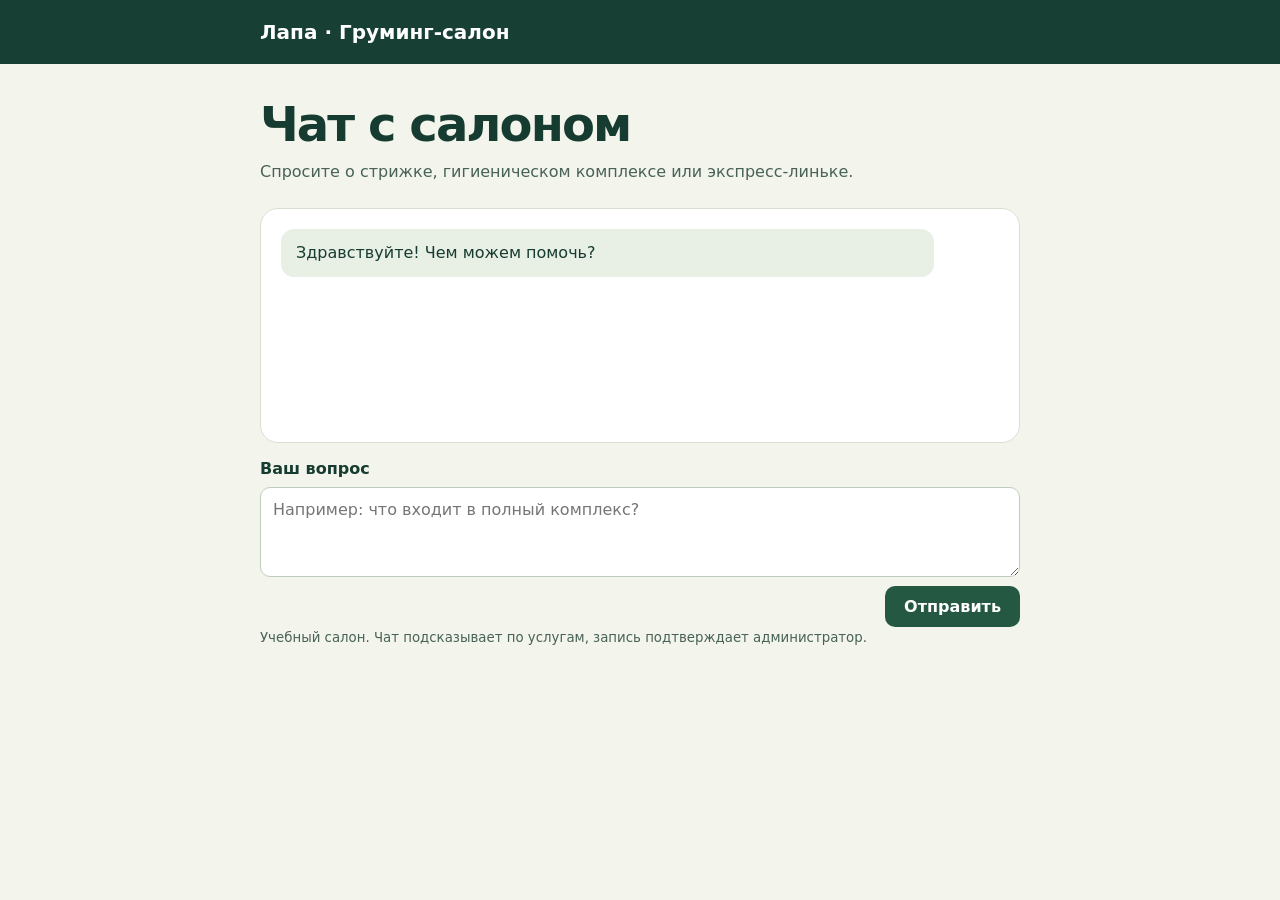
<file: ai-grooming/channel/index.html>
<!doctype html>
<html lang="ru"><head>
<meta charset="utf-8"><meta name="viewport" content="width=device-width, initial-scale=1">
<title>Лапа · Чат с салоном</title>
<style>
:root{font:16px system-ui,sans-serif;color:#163b30;background:#f3f4eb} *{box-sizing:border-box}body{margin:0}
header{background:#183f34;color:white;padding:20px max(22px,calc((100% - 760px)/2));font-size:20px;font-weight:700}
main{width:min(760px,calc(100% - 38px));margin:32px auto} h1{font-size:clamp(30px,5vw,48px);margin:0 0 8px;letter-spacing:-.04em}
p{line-height:1.5}.sub{color:#486257;margin:0 0 24px}.chat{min-height:235px;background:white;border:1px solid #d8e0d5;border-radius:18px;padding:20px;display:grid;align-content:start;gap:12px}
.msg{margin:0;max-width:91%;padding:12px 15px;border-radius:13px;background:#e8efe5;white-space:pre-wrap;overflow-wrap:anywhere}.mine{justify-self:end;background:#d9edaa}.error{color:#8b271c;background:#fde7df}
form{margin-top:16px;display:grid;gap:9px}label{font-weight:700}textarea{font:inherit;padding:12px;border:1px solid #bdcebf;border-radius:10px;resize:vertical;min-height:90px;color:inherit}
button{justify-self:end;color:white;background:#245843;border:0;border-radius:10px;padding:11px 19px;font:700 16px system-ui;cursor:pointer}button:disabled{opacity:.6;cursor:wait}
small{color:#486257}
</style></head>
<body><header>Лапа · Груминг-салон</header>
<main>
<h1>Чат с салоном</h1>
<p class="sub">Спросите о стрижке, гигиеническом комплексе или экспресс-линьке.</p>
<section id="chat" class="chat" role="log" aria-label="Сообщения" aria-live="polite">
<p class="msg">Здравствуйте! Чем можем помочь?</p>
</section>
<form id="ask"><label for="message">Ваш вопрос</label>
<textarea id="message" name="message" required minlength="5" maxlength="700" placeholder="Например: что входит в полный комплекс?"></textarea>
<button type="submit">Отправить</button></form>
<small>Учебный салон. Чат подсказывает по услугам, запись подтверждает администратор.</small>
</main><script>
const form = document.getElementById('ask');
const input = document.getElementById('message');
const button = form.querySelector('button');
const chat = document.getElementById('chat');
function bubble(text, style = '') {
  const line = document.createElement('p');
  line.className = 'msg ' + style;
  line.textContent = text;
  chat.append(line);
  return line;
}
form.addEventListener('submit', async (event) => {
  event.preventDefault();
  const message = input.value.trim();
  button.disabled = true;
  bubble(message, 'mine');
  const pending = bubble('Готовим ответ…');
  input.value = '';
  try {
    const response = await fetch('/ask', {method:'POST',headers:{'Content-Type':'application/json'},body:JSON.stringify({message})});
    const data = await response.json();
    if (!response.ok || !data.answer) throw new Error(data.error || 'Ответ не получен.');
    pending.textContent = data.answer;
    if (data.model) pending.setAttribute('title', data.model);
  } catch (error) {
    pending.textContent = error.message;
    pending.classList.add('error');
  } finally {
    button.disabled = false;
    pending.scrollIntoView({block:'nearest'});
  }
});
</script></body></html>
</file>
